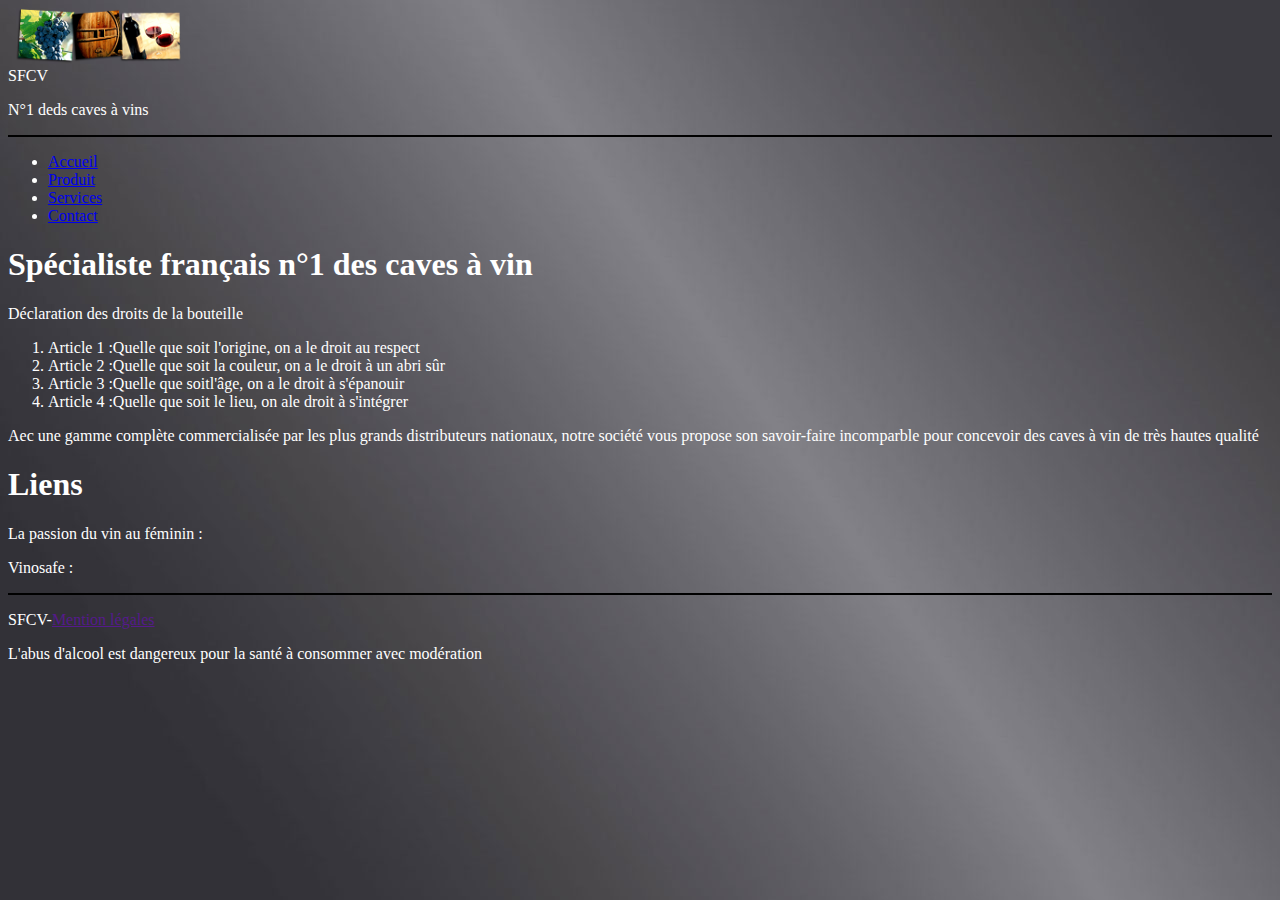
<file: index.html>
<!DOCTYPE html>
 
<html lang="fr">
<head> 
	 <meta charset="utf-8">
    <link rel="stylesheet" href="styles.css">
	<title>La société SFCV (Spécialiste Français n°1 des Caves à Vin)</title>

</head>
<body>

<header>
	<div id="logo"><img src="img/logo.png" alt="logo"></div>
	<div>SFCV</div>
	<div><p>N°1 deds caves à vins </p></div>
</header>
<nav class="menu">
<ul>
		<li><a href="index.html">Accueil</a></li>
		<li><a href="produits.html">Produit</a></li>
		<li><a href="service.html">Services</a></li>
		<li><a href="contact.html">Contact</a></li>

	</ul>
</nav>

<div class="trait">
<h1>Spécialiste français n°1 des caves à vin</h1>
<p>Déclaration des droits de la bouteille</p>

<ol>
	<li>Article 1 :Quelle que soit l'origine, on a le droit au respect</li>
	<li>Article 2 :Quelle que soit la couleur, on a le droit à un abri sûr</li>
	<li>Article 3 :Quelle que soitl'âge, on a le droit à s'épanouir</li>
	<li>Article 4 :Quelle que soit le lieu, on ale droit à s'intégrer</li>
</ol>

<p>Aec une gamme complète commercialisée par les plus grands distributeurs nationaux, notre société vous propose son savoir-faire incomparble pour concevoir des caves à vin de très hautes qualité </p>

<h1>Liens</h1>
<p>La passion du vin au féminin : <a href=""></a></p>
<p>Vinosafe : <a href=""></a></p>
</div>
<footer>
	<p>SFCV-<a href="">Mention légales</a></p>
	<p>L'abus d'alcool est dangereux pour la santé à consommer avec modération</p>
</footer>

</body>
</html>
</file>
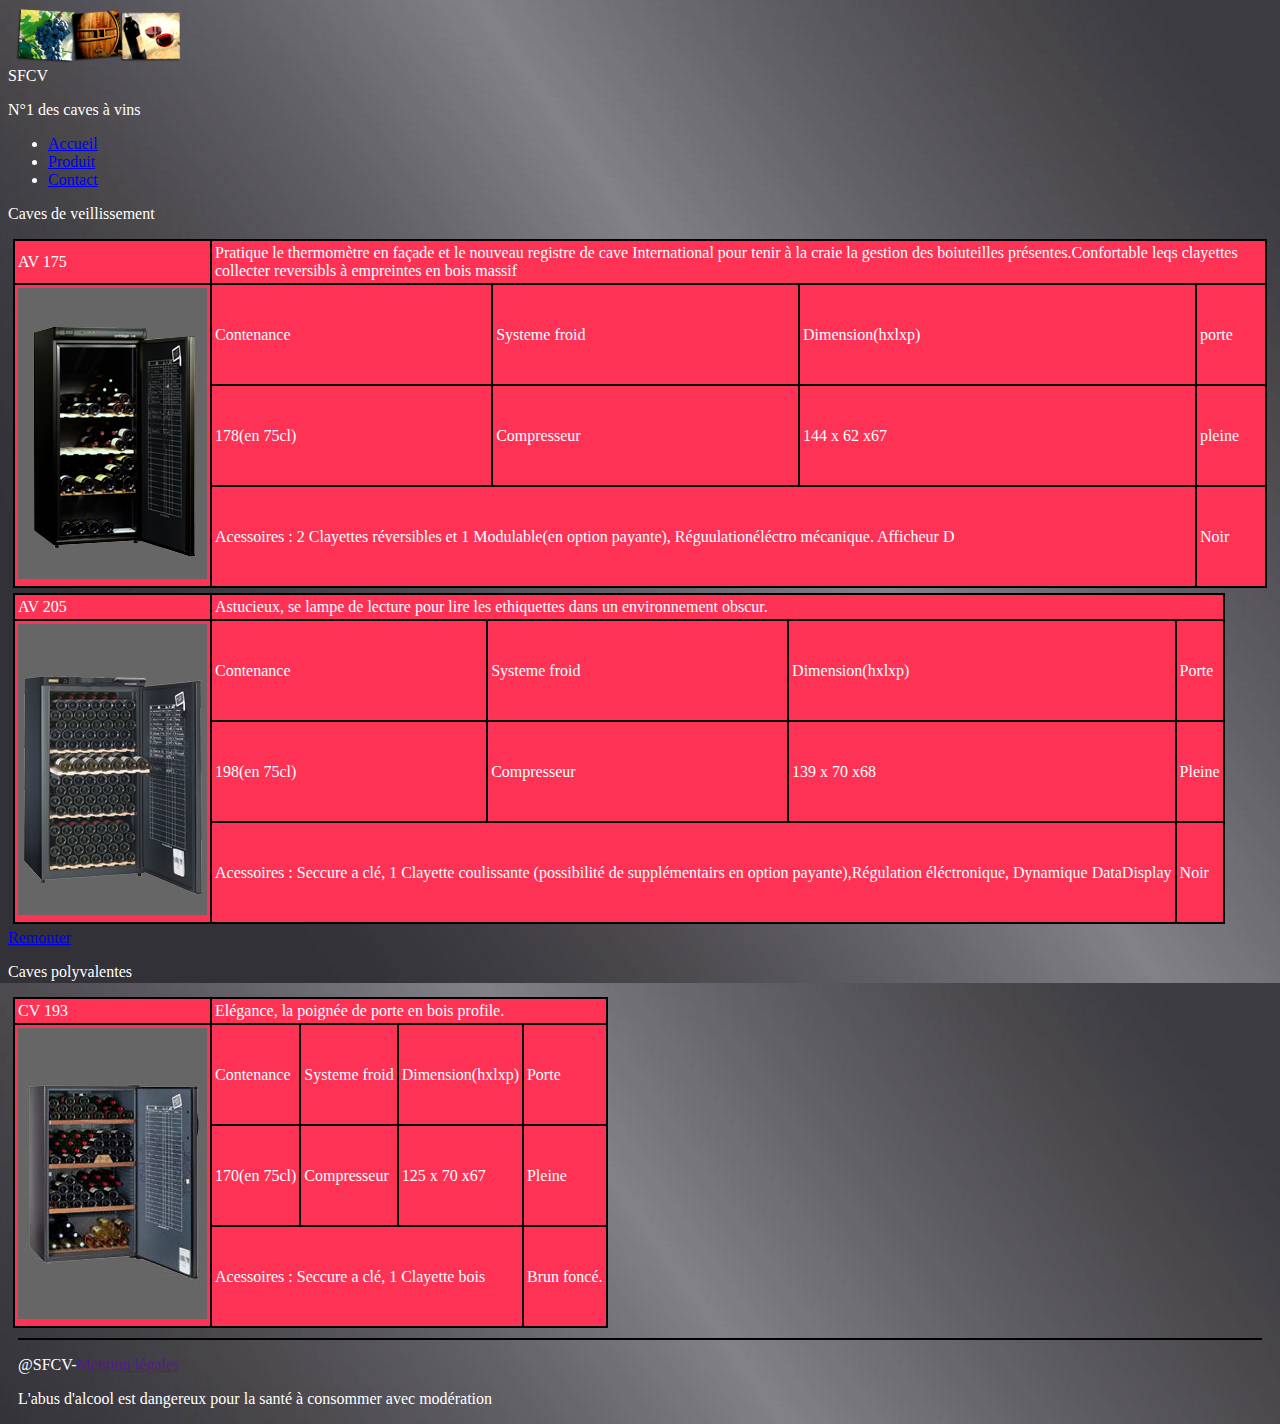
<file: produits.html>
<!DOCTYPE html>
<html lang="fr">
<head>
	<meta charset="utf-8" >
    <link rel="stylesheet" href="produit.css">
	<title>produits</title>
</head>
<body>
	<header>
		<div ><img src="img/logo.png" alt="logo"></div>
		<div>SFCV</div>
		<div><p>N°1 des caves à vins </p></div>
	</header>
	<nav>
	<ul>
		<li> <a href="index.html">Accueil</a></li>
		<li> <a href="produit.html">Produit</a></li>
		<li><a href="contact.html">Contact</a></li>
	</ul>
</nav>
<div class="trait">
<p>Caves de veillissement</p>
<table>
	
	<tr>
		<td>AV 175</td>
		<td colspan="4"> Pratique le thermomètre en façade et le nouveau registre de cave International pour tenir à la craie la gestion des boiuteilles présentes.Confortable leqs clayettes collecter reversibls à empreintes en bois massif </td>
	</tr>

	<tr>
		<td rowspan="3"><img src="img/AV175.jpg" alt="175"></td>
		<td>Contenance</td>
		<td>Systeme froid  </td>
		<td>Dimension(hxlxp)</td>
		<td>porte</td>
	</tr>

	<tr>
		<td>178(en 75cl)</td>
		<td>Compresseur</td>
		<td>144 x 62 x67</td>
		<td>pleine</td>

	</tr>
	<tr>
		<td colspan="3">Acessoires : 2 Clayettes réversibles et 1 Modulable(en option payante), Réguulationéléctro mécanique. Afficheur D </td>
		<td>Noir</td>
	</tr>
</table>

<table>
	<tr>
		<td>AV 205</td>
		<td colspan="4">  Astucieux, se lampe de lecture pour lire les ethiquettes dans un environnement obscur. </td>
	</tr>
	<tr>

		<td rowspan="3"><img src="img/AV205.jpg" alt="205"></td>
		<td>Contenance</td>
		<td>Systeme froid  </td>
		<td>Dimension(hxlxp)</td>
		<td>Porte</td>
	</tr>

	<tr>
		<td>198(en 75cl)</td>
		<td>Compresseur</td>
		<td>139 x 70 x68</td>
		<td>Pleine</td>

	</tr>
	<tr>
		<td colspan="3">Acessoires : Seccure a clé, 1 Clayette coulissante (possibilité de supplémentairs en option payante),Régulation éléctronique, Dynamique DataDisplay  </td>
		<td>Noir</td>
	</tr>
</table>



 <a href="produit.html">Remonter</a>
 <p>Caves polyvalentes</p>

 <table>
	<tr>
		<td>CV 193</td>
		<td colspan="4"> Elégance, la poignée de porte en bois profile. </td>
	</tr>
	<tr>

		<td rowspan="3"><img src="img/CV183.jpg" alt="183"></td>
		<td>Contenance</td>
		<td>Systeme froid  </td>
		<td>Dimension(hxlxp)</td>
		<td>Porte</td>
	</tr>

	<tr>
		<td>170(en 75cl)</td>
		<td>Compresseur</td>
		<td>125 x 70 x67</td>
		<td>Pleine</td>

	</tr>
	<tr>
		<td colspan="3">Acessoires : Seccure a clé, 1 Clayette bois </td>
		<td>Brun foncé. </td>
	</tr>
</table>
</div>


<footer>
	<p>@SFCV-<a href="">Mention légales</a></p>
	<p>L'abus d'alcool est dangereux pour la santé à consommer avec modération</p>
</footer>

</body>
</html>
</file>
<file: styles.css>
body{
	background-image: url("img/fond.jpg"); 
	color: white;
}
header{

	border-bottom: 2px solid black;
}
.trait{
	border-bottom: 2px solid black;
}
</file>
<file: produit.css>
table{
	border-collapse: collapse;/*. Pour coller les bordures entre elles, on utilise la propriété CSS */
    display: flex;
    display: box;
    margin: 5px;

}
td
{
	border: 2px solid black;
    padding: 3px;
    margin: 10px;
    background-color: #fe3255;
}
footer{
	margin: 10px;
	border-top: 2px solid black;
}
body{
	background-image:url("img/fond.jpg"); 
	background-repeat:repeat; 
	color: white;
}
</file>
